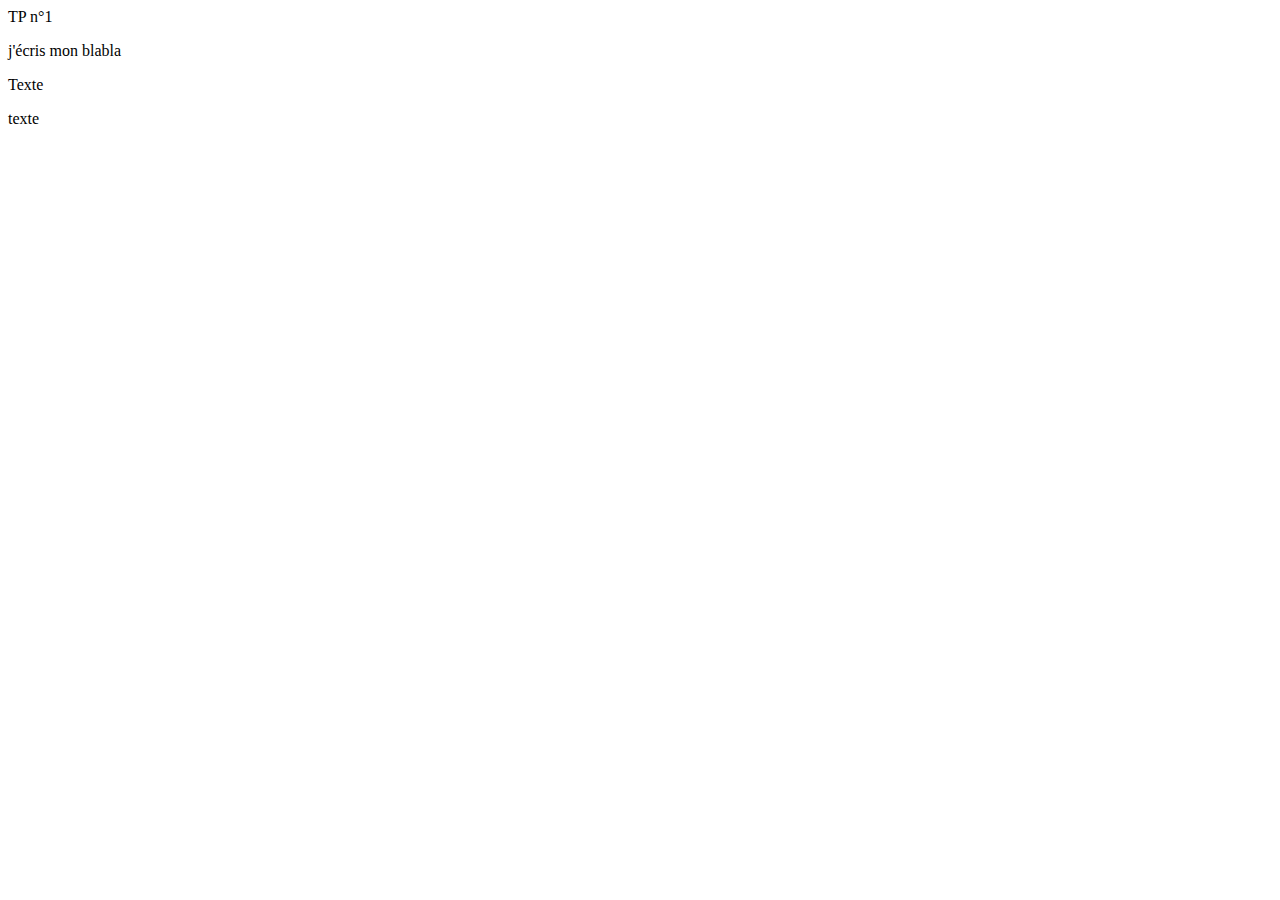
<file: index.html>
<html>

<head>
<title>Projet ESILV IF A3 Antoine RIVET </title> 
  <!--//Link CSS
  //Link JS-->
  
<link rel="stylesheet"    		media="all"		type="text/css" 	href="../css/style.css"   />
</head>

<body> 

  <p><ch1> TP n°1 </ch1></p>
  
  j'écris mon blabla
  <p></p>
Texte
    <p></p>
  texte
  
</body>


</html>
</file>
<file: css/style.css>
/* 
 * Copyright (c) 2014, E-mProvement, All rights reserved.
 *
 */

head {
body > .container{
	padding-top: 60px;
}

h1 {
    color: blue;
    text-align: center;
}

img{
	max-width: 100%;
}

blockquote {
	word-wrap: break-word;
}


/* ******** FOOTER HOMEPAGE ********  */
footer {
	width: 100%;
	margin: 0 auto;
	background: #555555;
	
}

footer ul {
	list-style: none;
	width: 100%;
	padding-top: 5px;
} 

footer ul li {
	float: left;
	margin: 0 auto 0 auto;
	padding: 0 0 0 0;
	width: 25%;
}

@media all and (max-width: 540px){
	footer li {
		float: left;
		width: 100%;
		margin: 1% 0 1% 0;
	}
}

footer li a, footer li a:visited, footer a:link, footer a:active {
	display: block;
	color: white;
	text-align: center;
}

footer li a:hover {
	color: #f08000;
	text-decoration: none;
}
</file>
